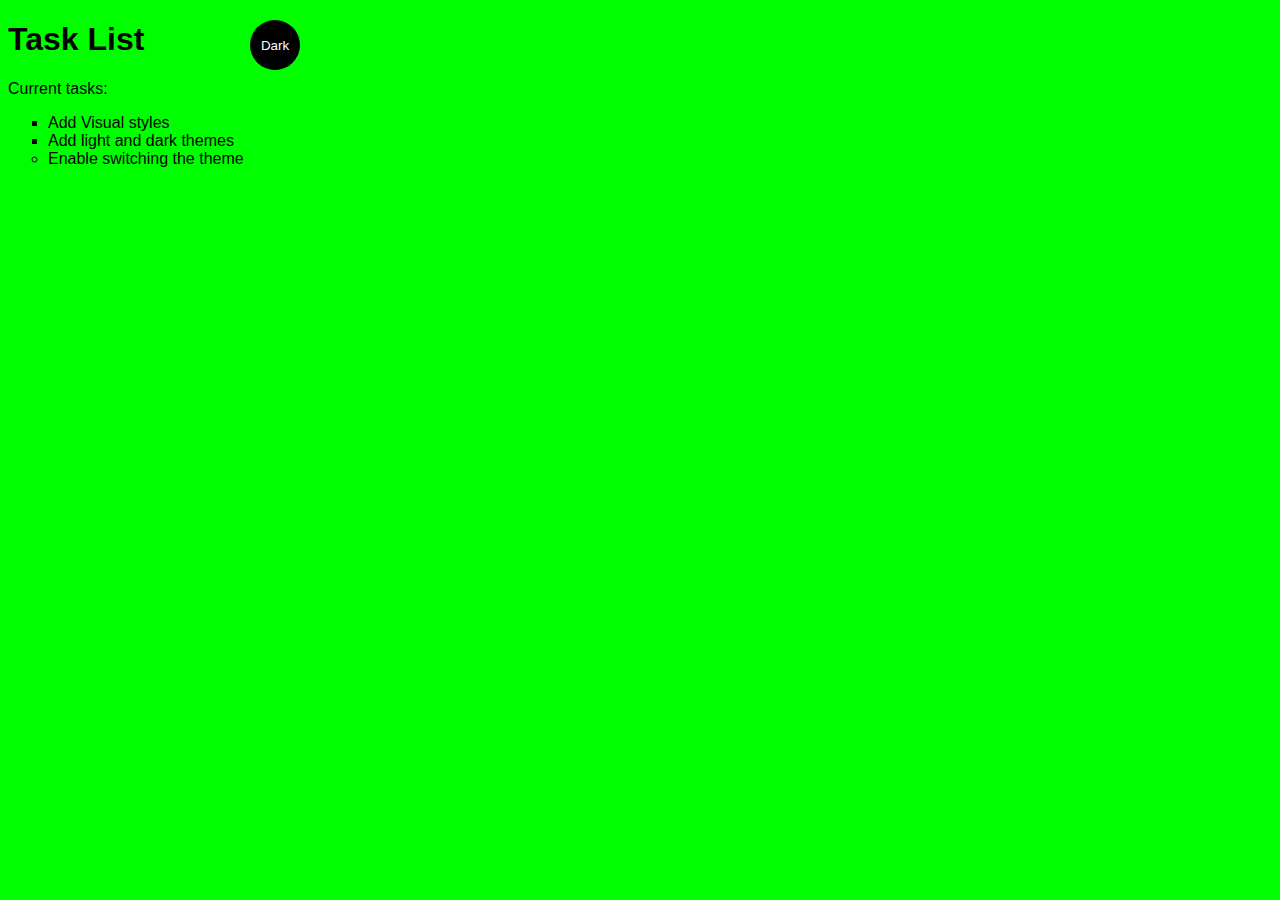
<file: Week 1/Theme Project/Index.html>
<!DOCTYPE html>
<html lang="en">
<head>
    <meta charset="UTF-8">
    <meta http-equiv="X-UA-Compatible" content="IE=edge">
    <meta name="viewport" content="width=device-width, initial-scale=1.0">
    <title>Personal Website</title>
    <link rel="stylesheet" href="main.css">
</head>
<body class="light-theme">
    <h1>
        Task List
    </h1>
    <p id="msg">
        Current tasks:
    </p>
    <ul>
        <li class="list">Add Visual styles</li>
        <li class="list">Add light and dark themes</li>
        <li>Enable switching the theme</li>
    </ul>
    <div>
        <button class="btn">Dark</button>
    </div>
    <script src="app.js"></script>
    <noscript>You need to enable JavaScript to view the full site.</noscript>
</body>
</html>
</file>
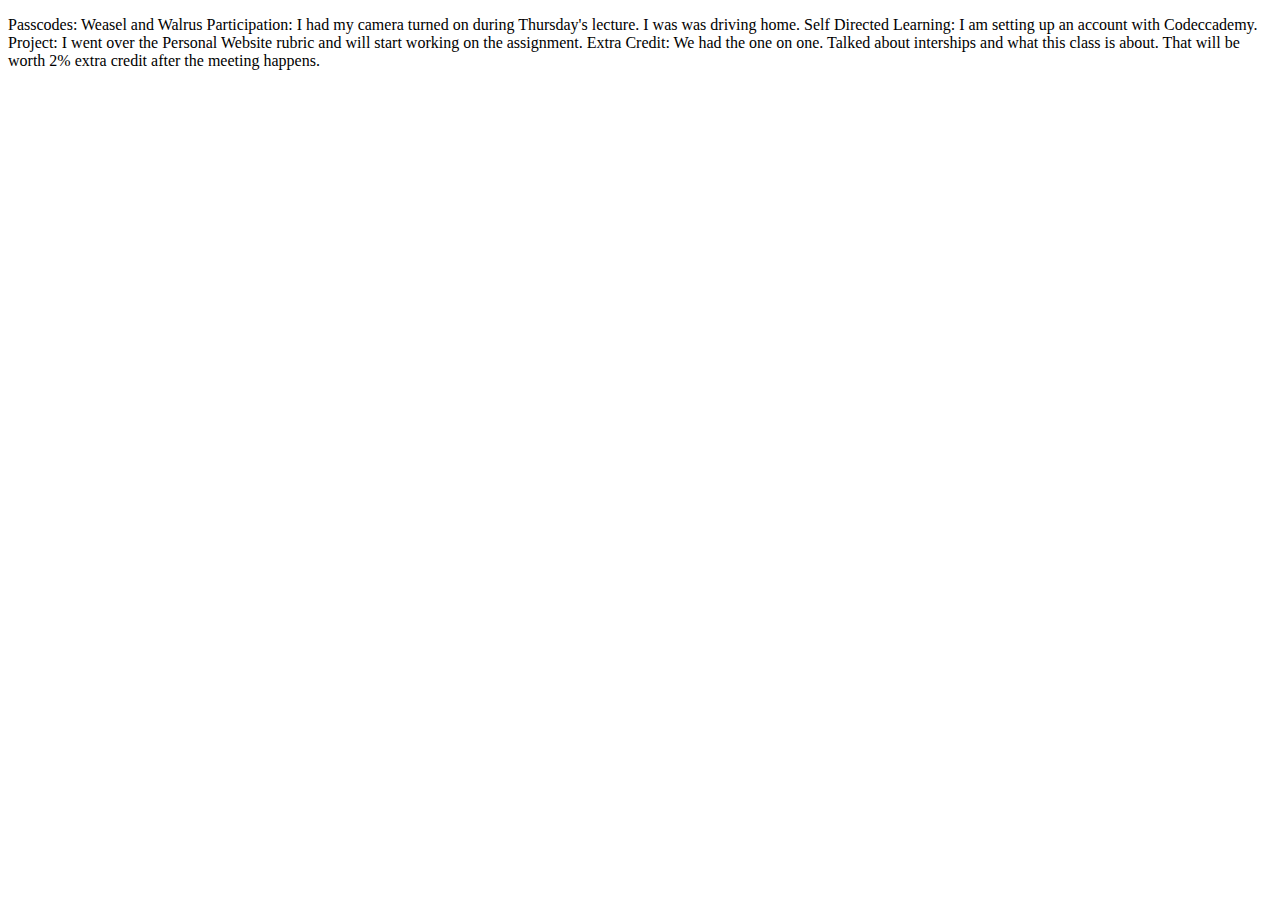
<file: Update1.html>
<!DOCTYPE html>
<html lang="en">
<head>
    <meta charset="UTF-8">
    <meta http-equiv="X-UA-Compatible" content="IE=edge">
    <meta name="viewport" content="width=device-width, initial-scale=1.0">
    <title>Update1</title>
</head>
<body>
    <p>
        Passcodes: Weasel and Walrus
        Participation: I had my camera turned on during Thursday's lecture. I was was driving home.
        Self Directed Learning: I am setting up an account with Codeccademy.
        Project: I went over the Personal Website rubric and will start working on the assignment.
        Extra Credit: We had the one on one. Talked about interships and what this class is about. 
        That will be worth 2% extra credit after the meeting happens.
    </p>
</body>
</html>
</file>
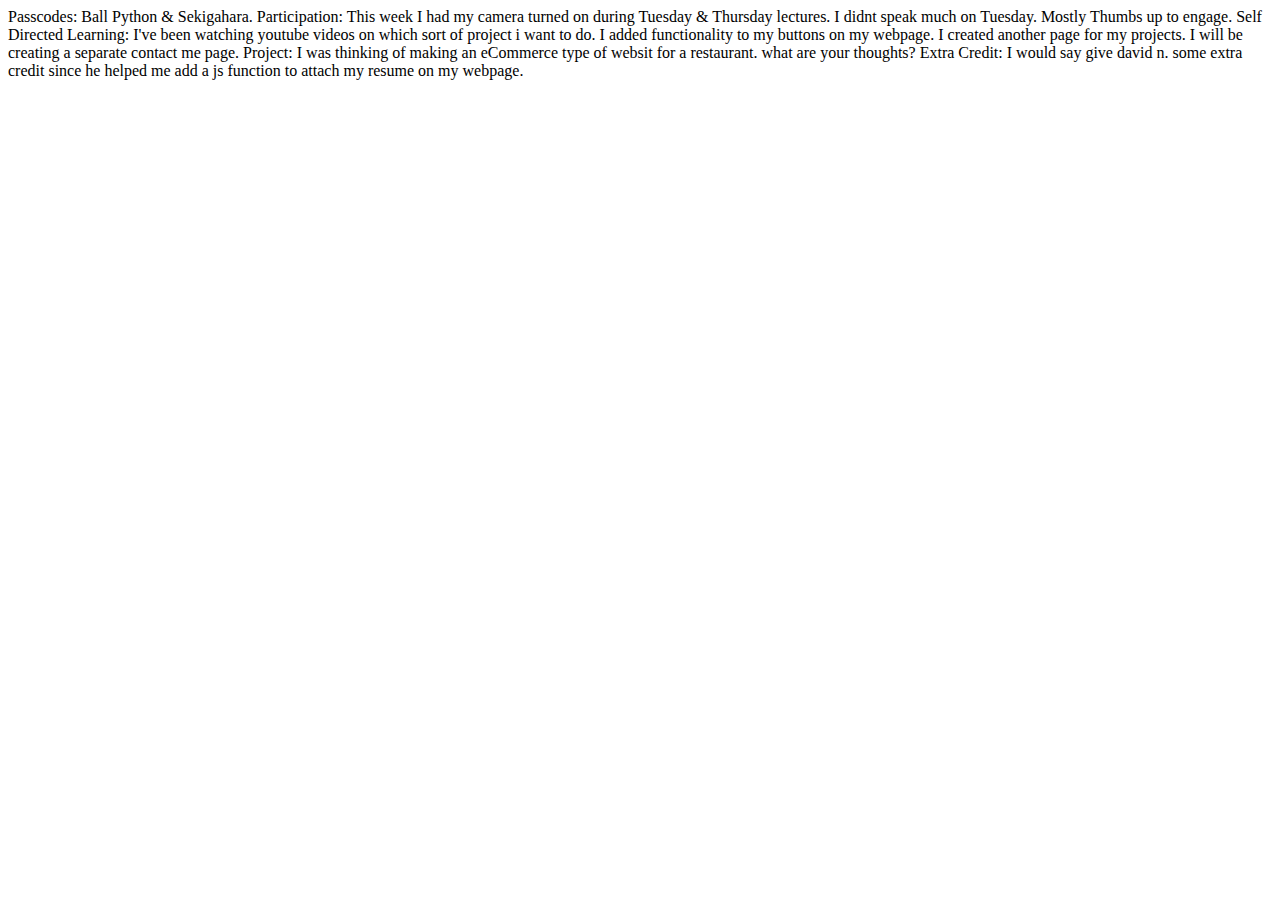
<file: Week 10/Update.html>
<!DOCTYPE html>
<html lang="en">
<head>
    <meta charset="UTF-8">
    <meta http-equiv="X-UA-Compatible" content="IE=edge">
    <meta name="viewport" content="width=device-width, initial-scale=1.0">
    <title>Update 10</title>
</head>
<body>
    Passcodes: Ball Python & Sekigahara.
        Participation: This week I had my camera turned on during Tuesday & Thursday lectures.
        I didnt speak much on Tuesday. Mostly Thumbs up to engage.
        Self Directed Learning: I've been watching youtube videos on which sort of project i want to do.
        I added functionality to my buttons on my webpage. I created another page for my projects. I will be creating a separate contact me page.
        Project: I was thinking of making an eCommerce type of websit for a restaurant. what are your thoughts?
        Extra Credit: I would say give david n. some extra credit since he helped me add a js function to attach
        my resume on my webpage.
</body>
</html>
</file>
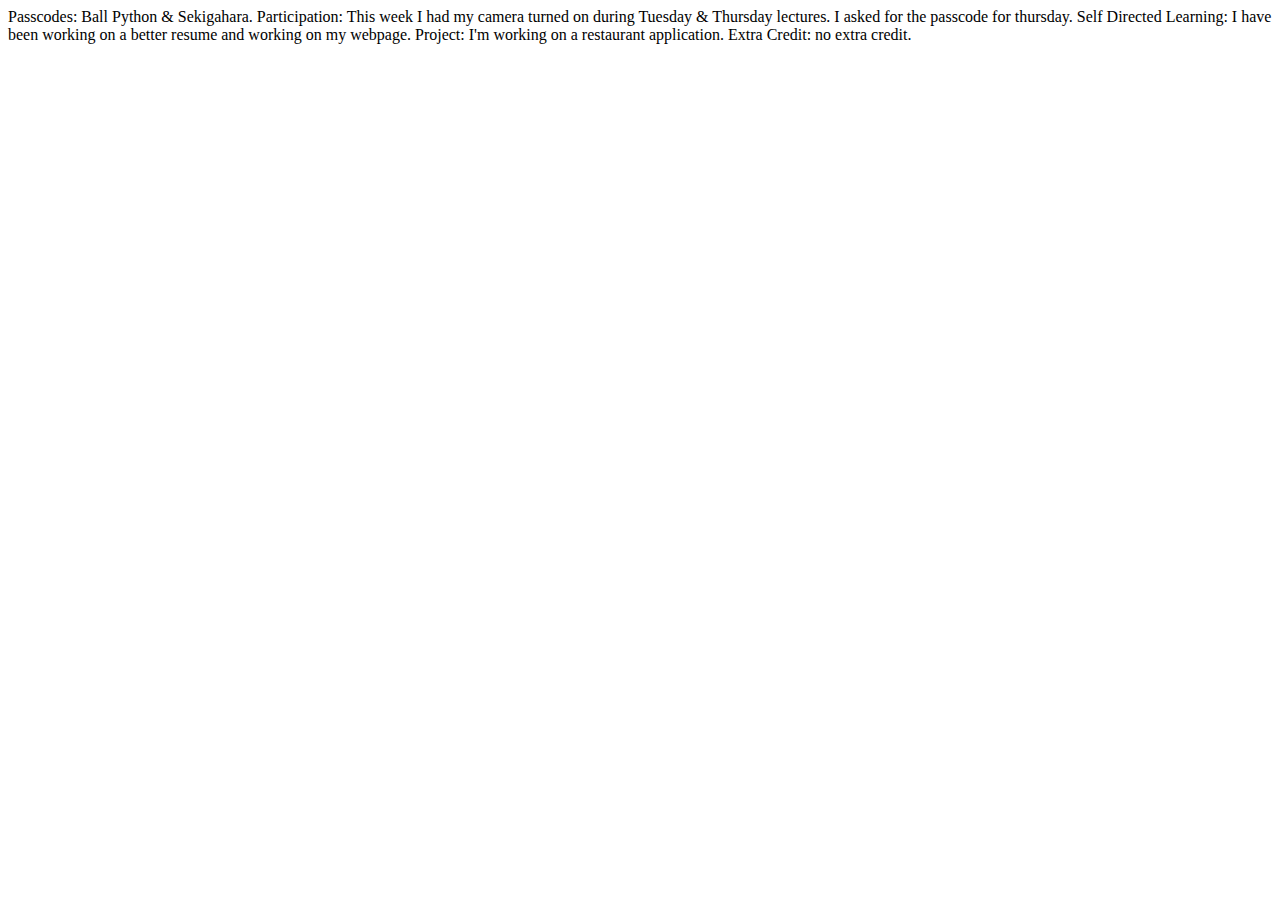
<file: Week 11/Update.html>
<!DOCTYPE html>
<html lang="en">
<head>
    <meta charset="UTF-8">
    <meta http-equiv="X-UA-Compatible" content="IE=edge">
    <meta name="viewport" content="width=device-width, initial-scale=1.0">
    <title>Update 11</title>
</head>
<body>
    Passcodes: Ball Python & Sekigahara.
    Participation: This week I had my camera turned on during Tuesday & Thursday lectures.
    I asked for the passcode for thursday.
    Self Directed Learning: I have been working on a better resume and working on my webpage.
    Project: I'm working on a restaurant application.
    Extra Credit: no extra credit.
</body>
</html>
</file>
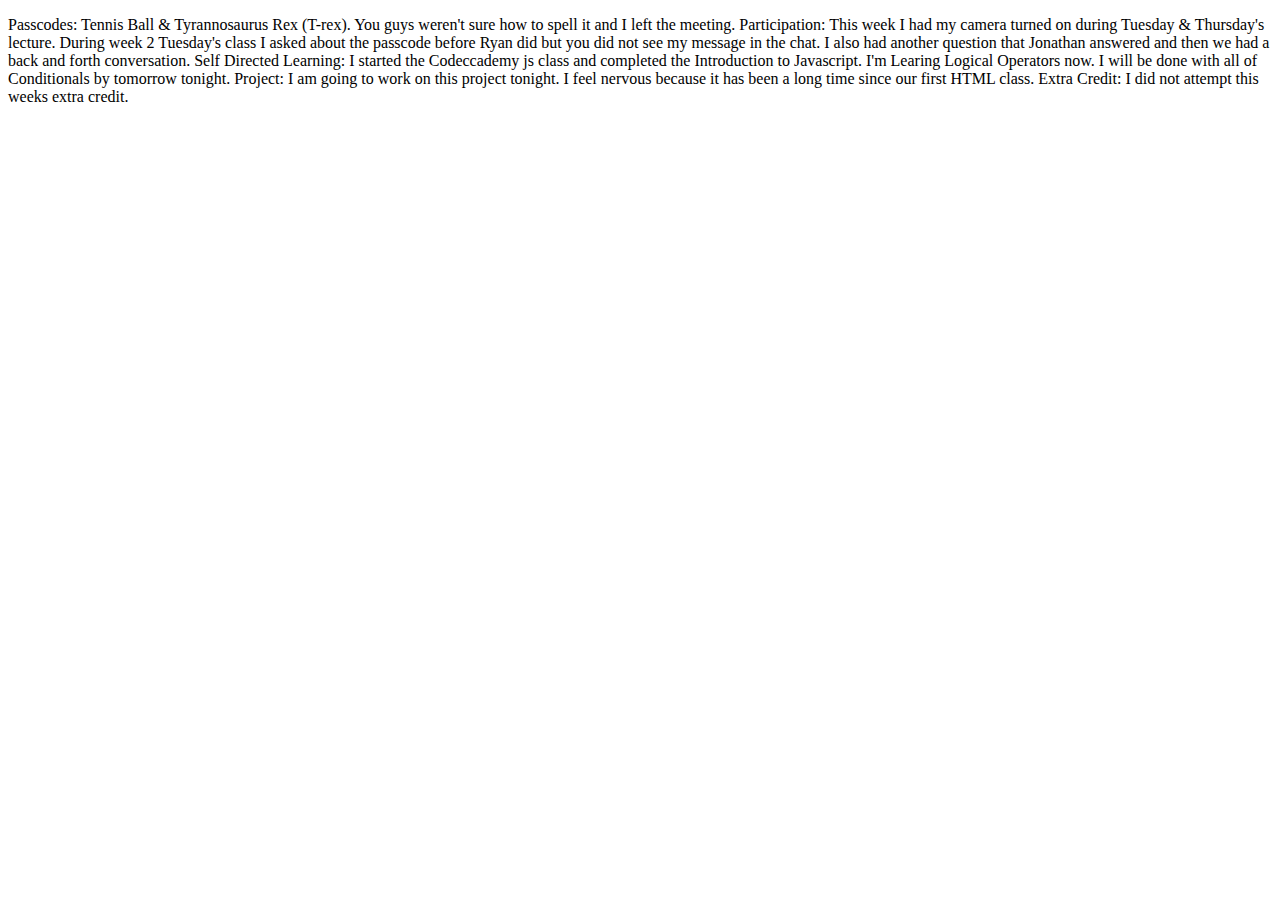
<file: Week 2/Update2.html>
<!DOCTYPE html>
<html lang="en">
<head>
    <meta charset="UTF-8">
    <meta http-equiv="X-UA-Compatible" content="IE=edge">
    <meta name="viewport" content="width=device-width, initial-scale=1.0">
    <title>Update2</title>
</head>
<body>
    <p>
        Passcodes: Tennis Ball & Tyrannosaurus Rex (T-rex). You guys weren't sure how to spell it and I left the meeting.
        Participation: This week I had my camera turned on during Tuesday & Thursday's lecture. 
        During week 2 Tuesday's class I asked about the passcode before Ryan did but you did not see my message in the chat.
        I also had another question that Jonathan answered and then we had a back and forth conversation.
        Self Directed Learning: I started the Codeccademy js class and completed the Introduction to Javascript.
        I'm Learing Logical Operators now. I will be done with all of Conditionals by tomorrow tonight.
        Project: I am going to work on this project tonight. I feel nervous because it has been a long time since our first HTML class.
        Extra Credit: I did not attempt this weeks extra credit.
    </p>
</body>
</html>
</file>
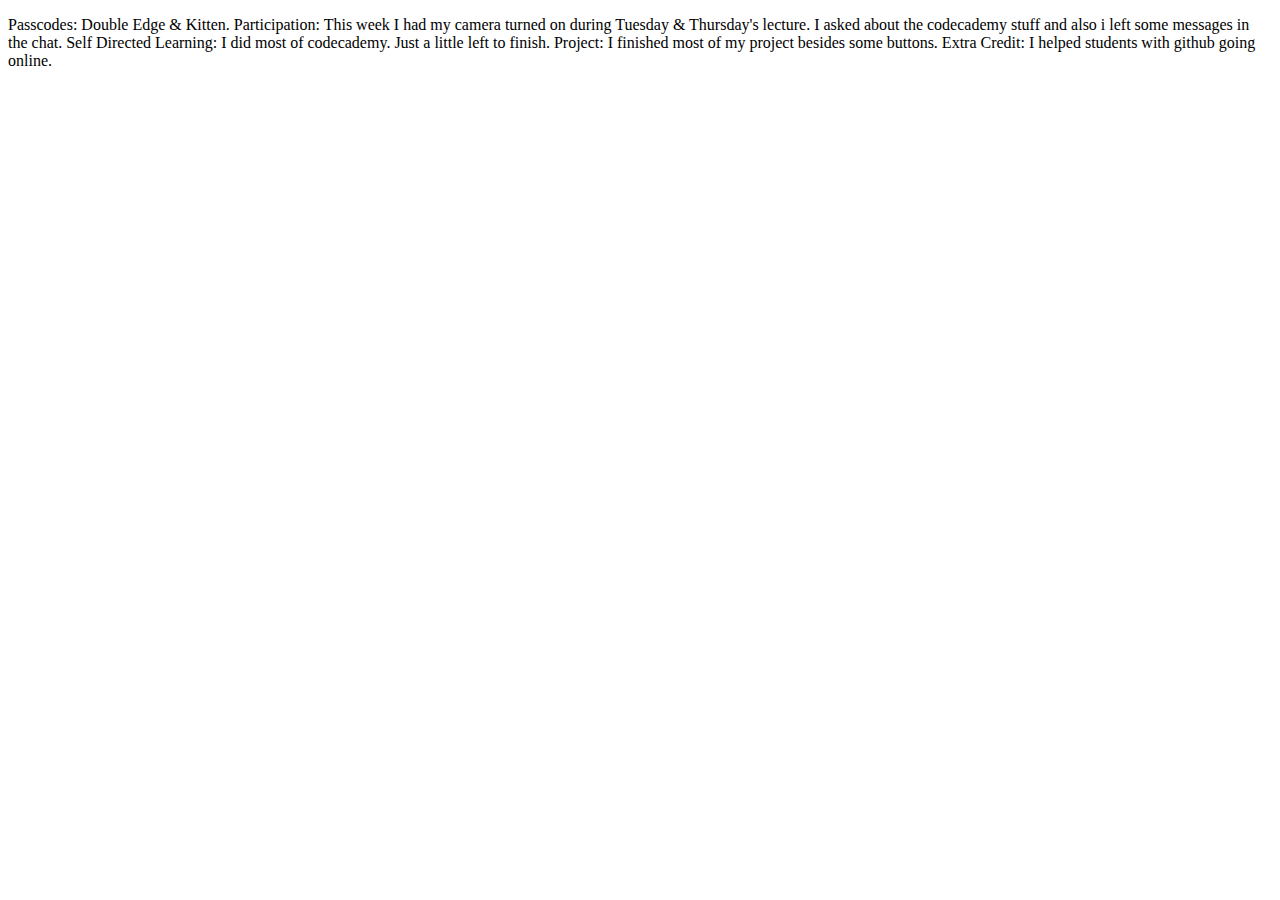
<file: Week 3/update.html>
<!DOCTYPE html>
<html lang="en">
<head>
    <meta charset="UTF-8">
    <meta http-equiv="X-UA-Compatible" content="IE=edge">
    <meta name="viewport" content="width=device-width, initial-scale=1.0">
    <title>Update 3</title>
</head>
<body>
    <p>
        Passcodes: Double Edge & Kitten.
        Participation: This week I had my camera turned on during Tuesday & Thursday's lecture. 
        I asked about the codecademy stuff and also i left some messages in the chat.
        Self Directed Learning: I did most of codecademy. Just a little left to finish.
        Project: I finished most of my project besides some buttons.
        Extra Credit: I helped students with github going online.
    </p>
</body>
</html>
</file>
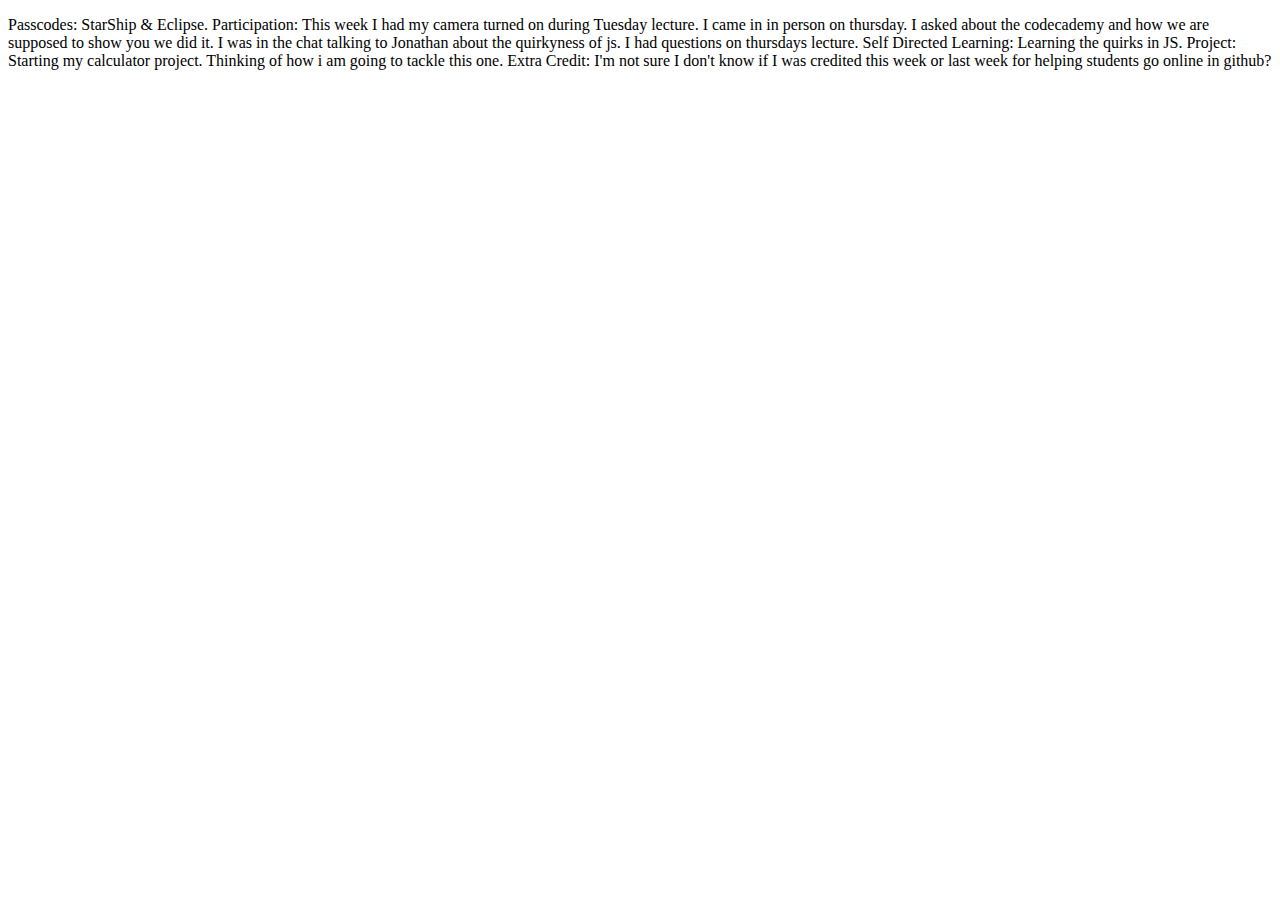
<file: Week 4/Update.html>
<!DOCTYPE html>
<html lang="en">
<head>
    <meta charset="UTF-8">
    <meta http-equiv="X-UA-Compatible" content="IE=edge">
    <meta name="viewport" content="width=device-width, initial-scale=1.0">
    <title>Update 4</title>
</head>
<body>
    <p>
        Passcodes: StarShip & Eclipse.
        Participation: This week I had my camera turned on during Tuesday lecture. I came in in person on thursday. 
        I asked about the codecademy and how we are supposed to show you we did it. I was in the 
        chat talking to Jonathan about the quirkyness of js. I had questions on thursdays lecture.
        Self Directed Learning: Learning the quirks in JS.
        Project: Starting my calculator project. Thinking of how i am going to tackle this one.
        Extra Credit: I'm not sure I don't know if I was credited this week or last week for helping
        students go online in github?
    </p>
</body>
</html>
</file>
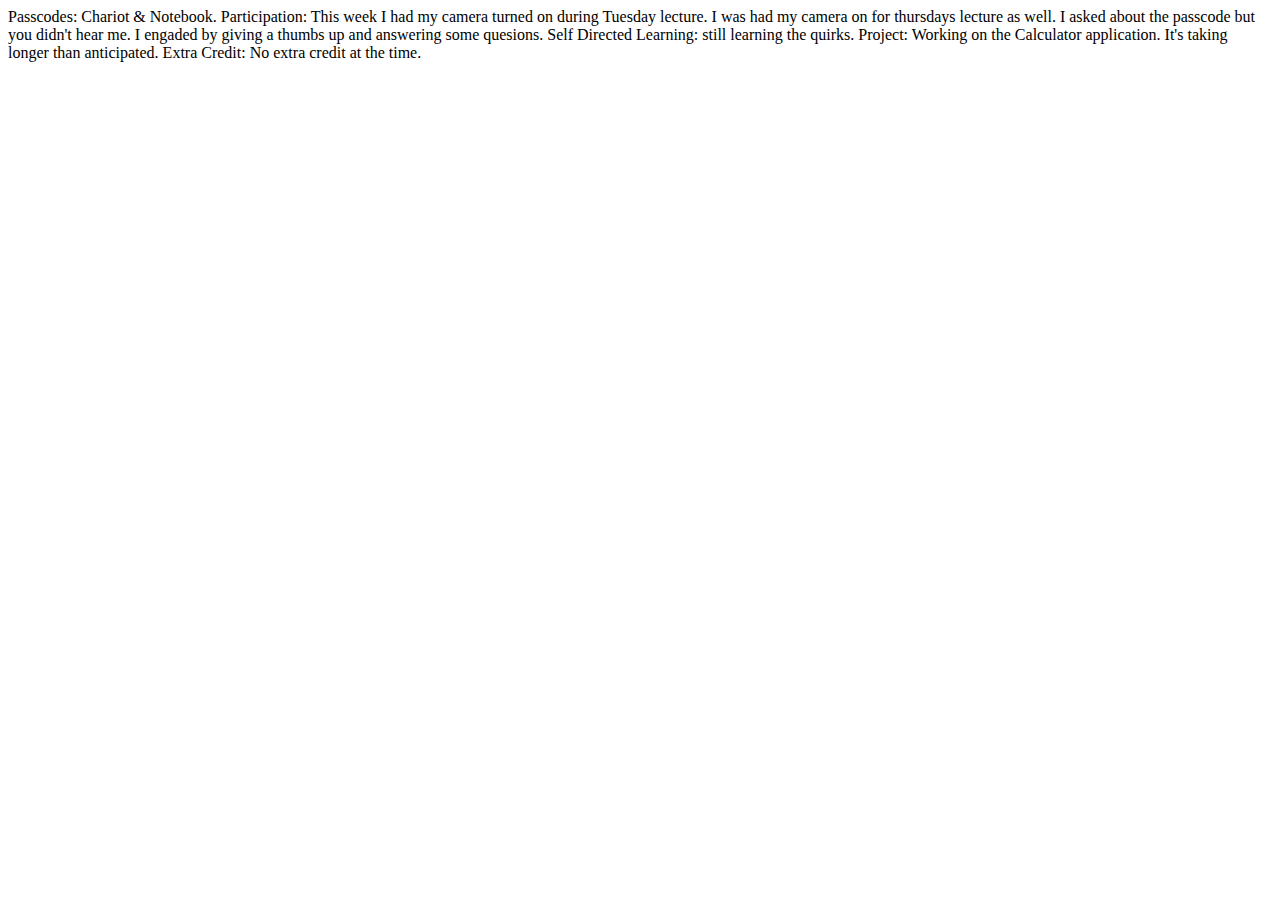
<file: Week 5/Update.html>
<!DOCTYPE html>
<html lang="en">
<head>
    <meta charset="UTF-8">
    <meta http-equiv="X-UA-Compatible" content="IE=edge">
    <meta name="viewport" content="width=device-width, initial-scale=1.0">
    <title>Update 5</title>
</head>
<body>
    Passcodes: Chariot & Notebook.
        Participation: This week I had my camera turned on during Tuesday lecture. I was had
        my camera on for thursdays lecture as well. I asked about the passcode but you didn't hear me.
        I engaded by giving a thumbs up and answering some quesions.
        Self Directed Learning: still learning the quirks.
        Project: Working on the Calculator application. It's taking longer than anticipated.
        Extra Credit: No extra credit at the time.
</body>
</html>
</file>
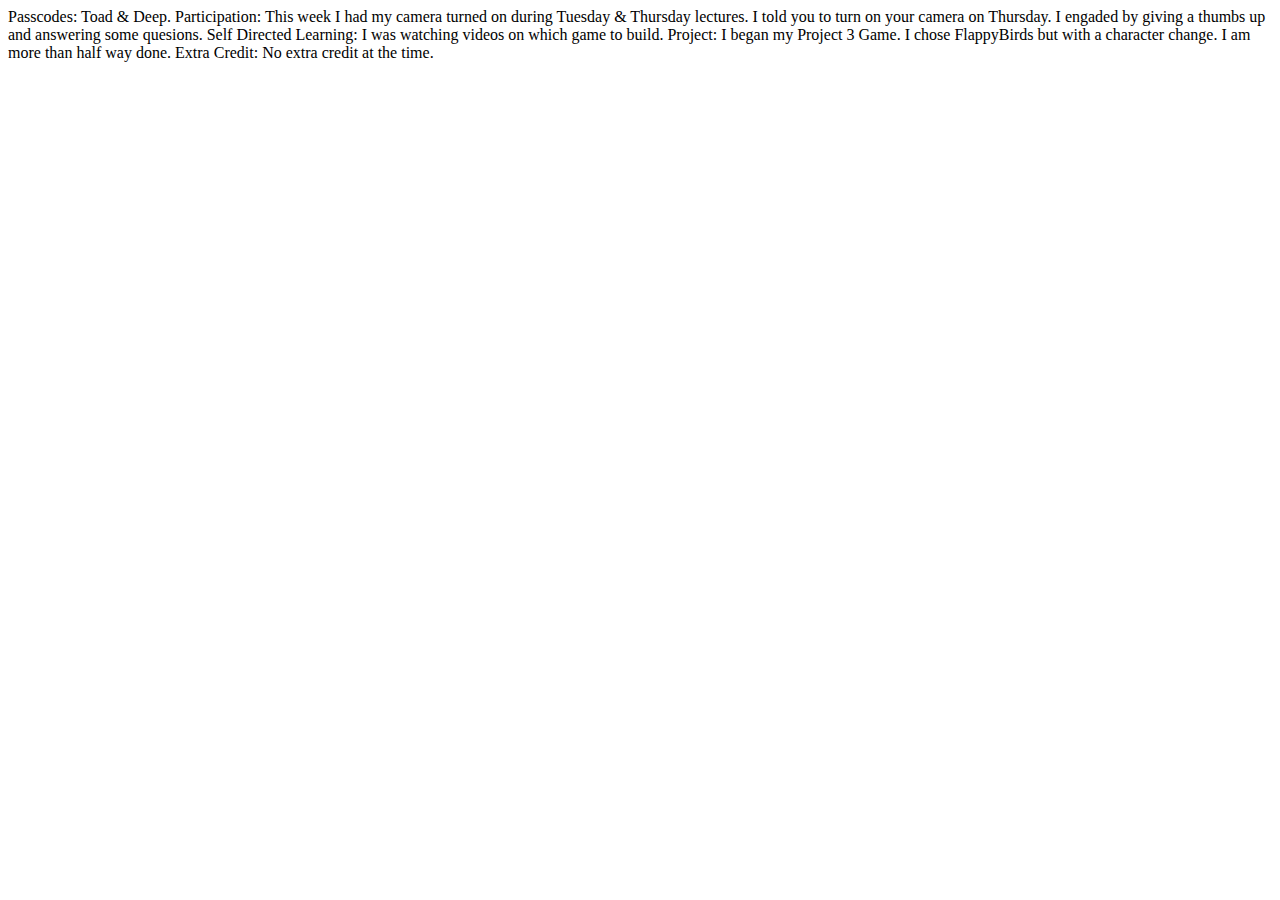
<file: Week 7/Update.html>
<!DOCTYPE html>
<html lang="en">
<head>
    <meta charset="UTF-8">
    <meta http-equiv="X-UA-Compatible" content="IE=edge">
    <meta name="viewport" content="width=device-width, initial-scale=1.0">
    <title>Update 7</title>
</head>
<body>
    Passcodes: Toad & Deep.
        Participation: This week I had my camera turned on during Tuesday & Thursday lectures.
        I told you to turn on your camera on Thursday.
        I engaded by giving a thumbs up and answering some quesions.
        Self Directed Learning: I was watching videos on which game to build.
        Project: I began my Project 3 Game. I chose FlappyBirds but with a character change.
        I am more than half way done.
        Extra Credit: No extra credit at the time.
</body>
</html>
</file>
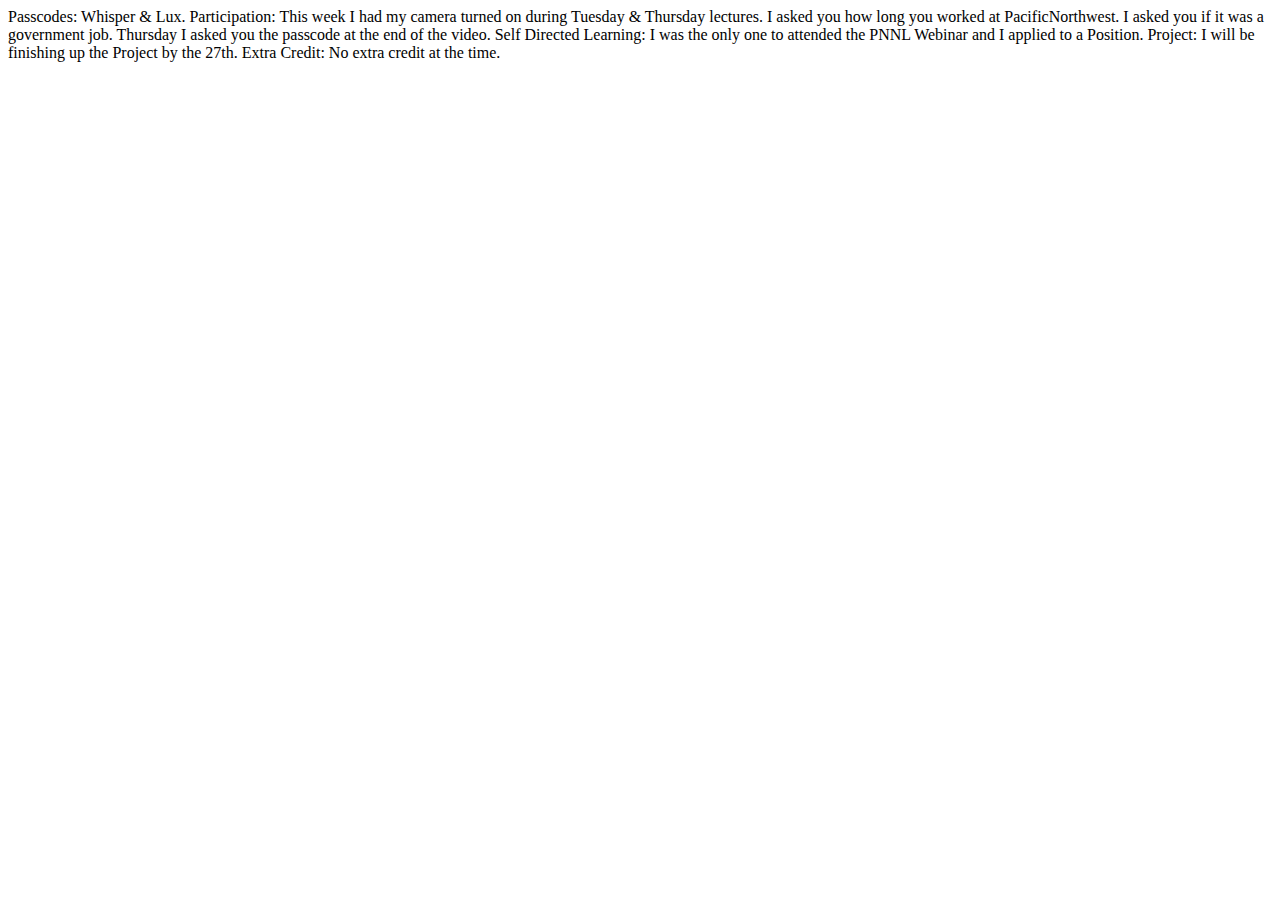
<file: Week 8/Update.html>
<!DOCTYPE html>
<html lang="en">
<head>
    <meta charset="UTF-8">
    <meta http-equiv="X-UA-Compatible" content="IE=edge">
    <meta name="viewport" content="width=device-width, initial-scale=1.0">
    <title>Update 8</title>
</head>
<body>
    Passcodes: Whisper & Lux.
        Participation: This week I had my camera turned on during Tuesday & Thursday lectures.
        I asked you how long you worked at PacificNorthwest. I asked you if it was a government job.
        Thursday I asked you the passcode at the end of the video.
        Self Directed Learning: I was the only one to attended the PNNL Webinar and I applied to a Position.
        Project: I will be finishing up the Project by the 27th.
        Extra Credit: No extra credit at the time.
</body>
</html>
</file>
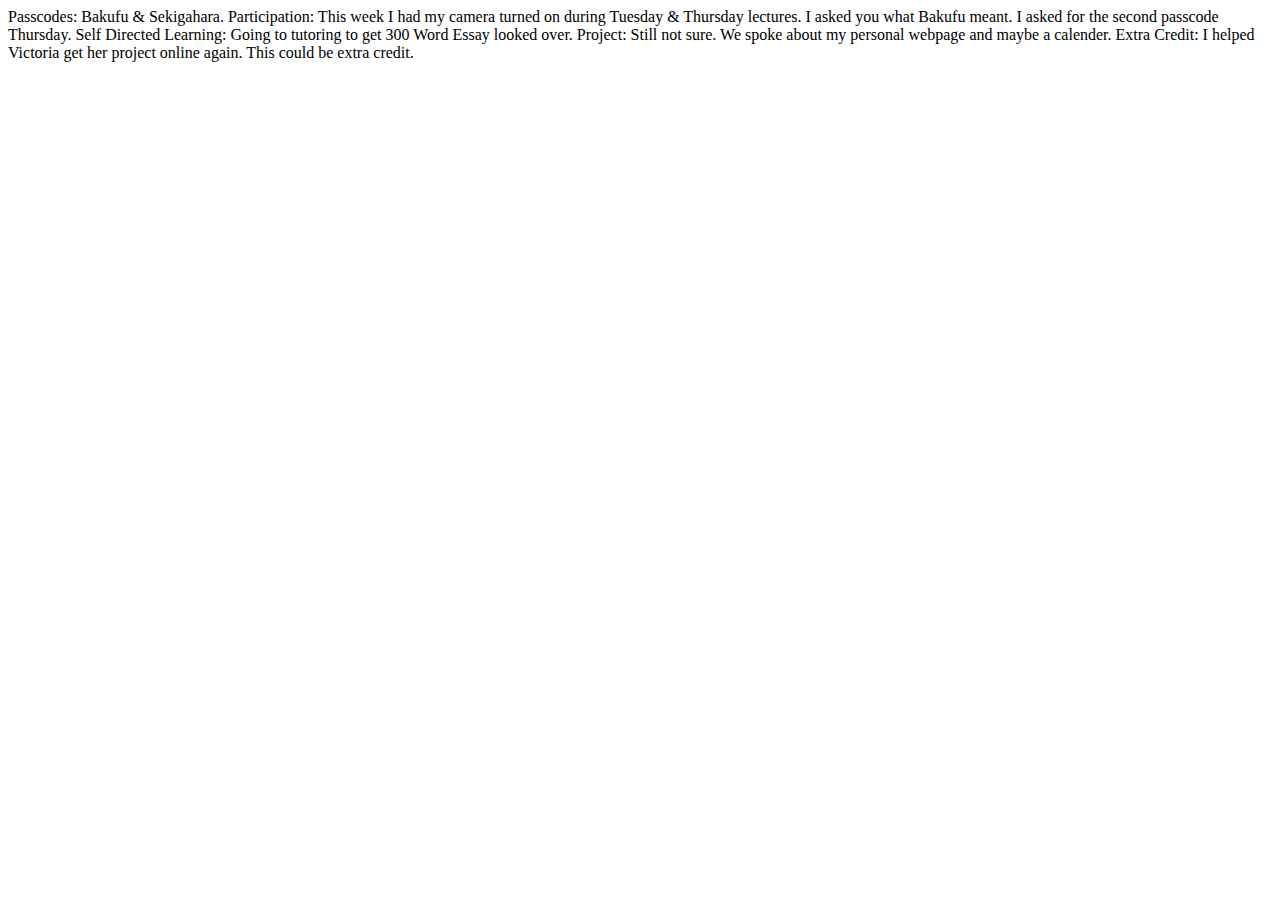
<file: Week 9/Update.html>
<!DOCTYPE html>
<html lang="en">
<head>
    <meta charset="UTF-8">
    <meta http-equiv="X-UA-Compatible" content="IE=edge">
    <meta name="viewport" content="width=device-width, initial-scale=1.0">
    <title>Update 9</title>
</head>
<body>
    Passcodes: Bakufu & Sekigahara.
        Participation: This week I had my camera turned on during Tuesday & Thursday lectures.
        I asked you what Bakufu meant. I asked for the second passcode Thursday.
        Self Directed Learning: Going to tutoring to get 300 Word Essay looked over.
        Project: Still not sure. We spoke about my personal webpage and maybe a calender.
        Extra Credit: I helped Victoria get her project online again. This could be extra credit.
</body>
</html>
</file>
<file: Week 1/Theme Project/main.css>
:root{
    --green: #00FF00;
    --white: #ffffff;
    --black: #000000;
}
* {
    color: var(--fontColor);
    font-family: helvetica;
}
body {
    background: var(--bg);
}

body {
    font-family: monospace;
}

ul {
    font-family: Helvetica;
}

li {
    list-style: circle;
}

.list {
    list-style: square;
}



.light-theme { 
    --bg: var(--green);
    --fontColor: var(--black);
    --btnBg: var(--black);
    --btnFontColor: var(--white);
}
.dark-theme {
    --bg: var(--black);
    --fontColor: var(--green);
    --btnBg: var(--white);
    --btnFontColor: var(--black);
}


.btn {
    position: absolute;
    top: 20px;
    left: 250px;
    height: 50px;
    width: 50px;
    border-radius: 50%;
    border: none;

    color: var(--btnFontColor);
    background-color: var(--btnBg);
}
.btn:focus { outline-style: none;}
</file>
